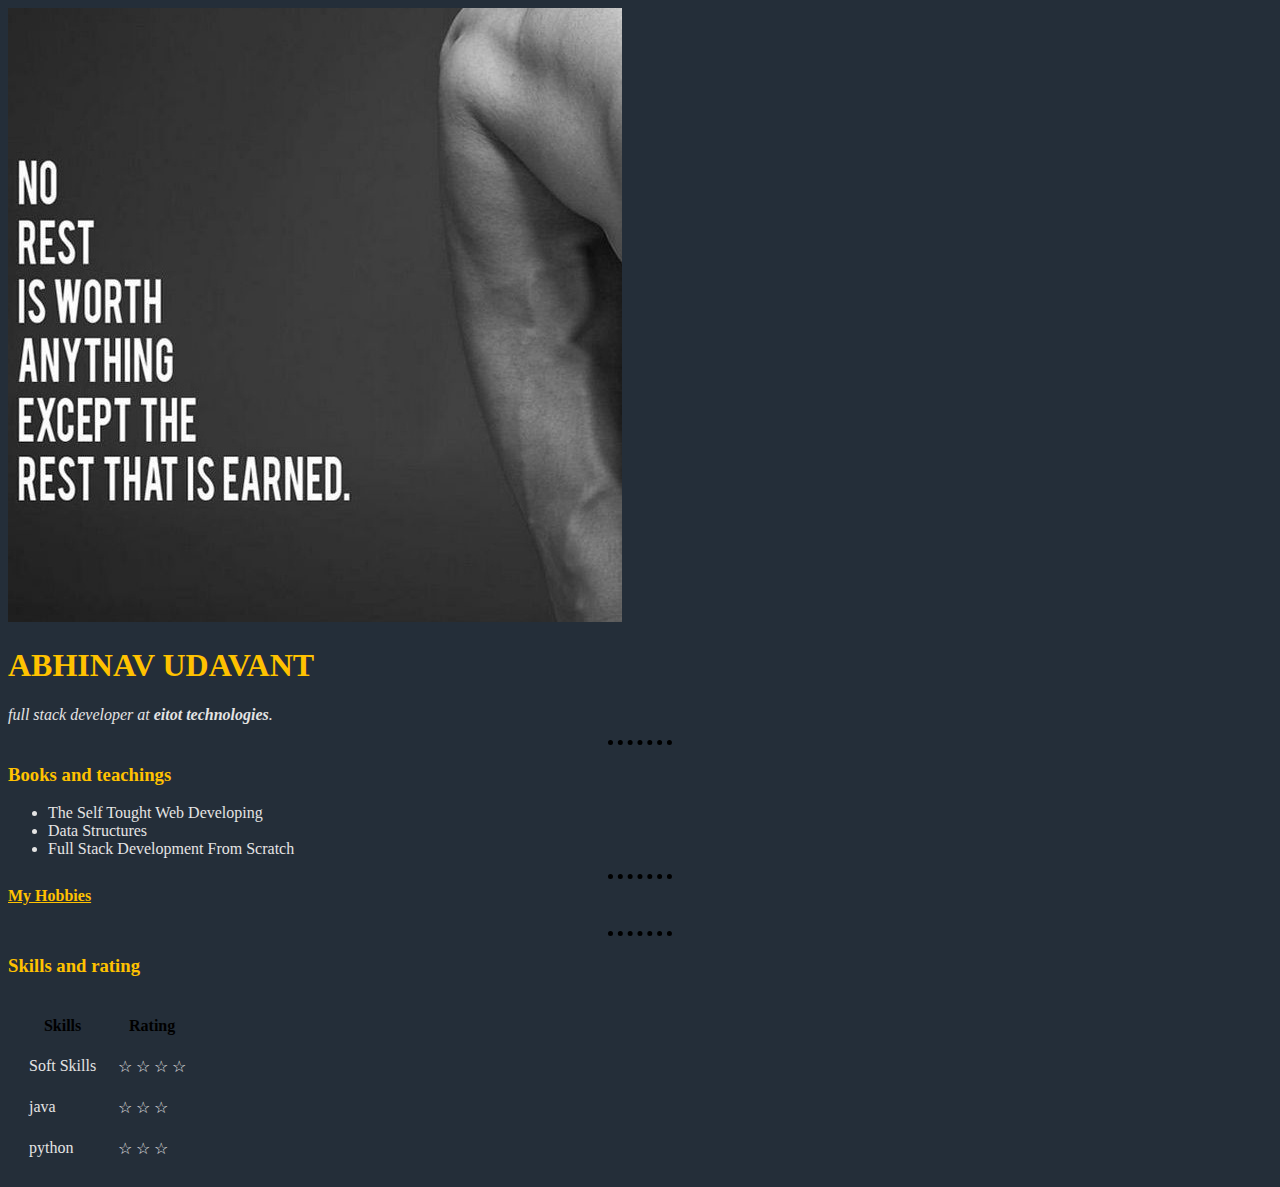
<file: index.html>
<!DOCTYPE html>
<html>

<head>
  <meta charset="utf-8">
  <title>Â Abhinav's Personal Site</title>
  <link rel="stylesheet" href="css/styles.css">
</head>

<body>
  <img src="images/wall Cropped.jpg" alt="profile picture">
  <h1>ABHINAV UDAVANT</h1>
  <p><em>full stack developer at <strong>eitot technologies</strong>.</em></p>
  <hr>
  <h3>Books and teachings</h3>
  <ul>
    <li>The Self Tought Web Developing </li>
    <li>Data Structures</li>
    <li>Full Stack Development From Scratch</li>
  </ul>
  <hr>
  <a href="hobbies.html"<h3><strong>My Hobbies</strong></h3></a>
  <br>
  <br>
  <hr>
<h3>Skills and rating</h3>
  <table cellspacing="20">
    <th><strong>Skills</strong></th>
    <th><strong>Rating</strong></th>
    <tr>
      <td>Soft Skills</td>
      <td>☆ ☆ ☆ ☆</td>
    </tr>
    <tr>
      <td>java</td>
      <td>☆ ☆ ☆</td>
    </tr>
    <tr>
      <td>python</td>
      <td>☆ ☆ ☆</td>
    </tr>
  </table>

</body>

</html>
</file>
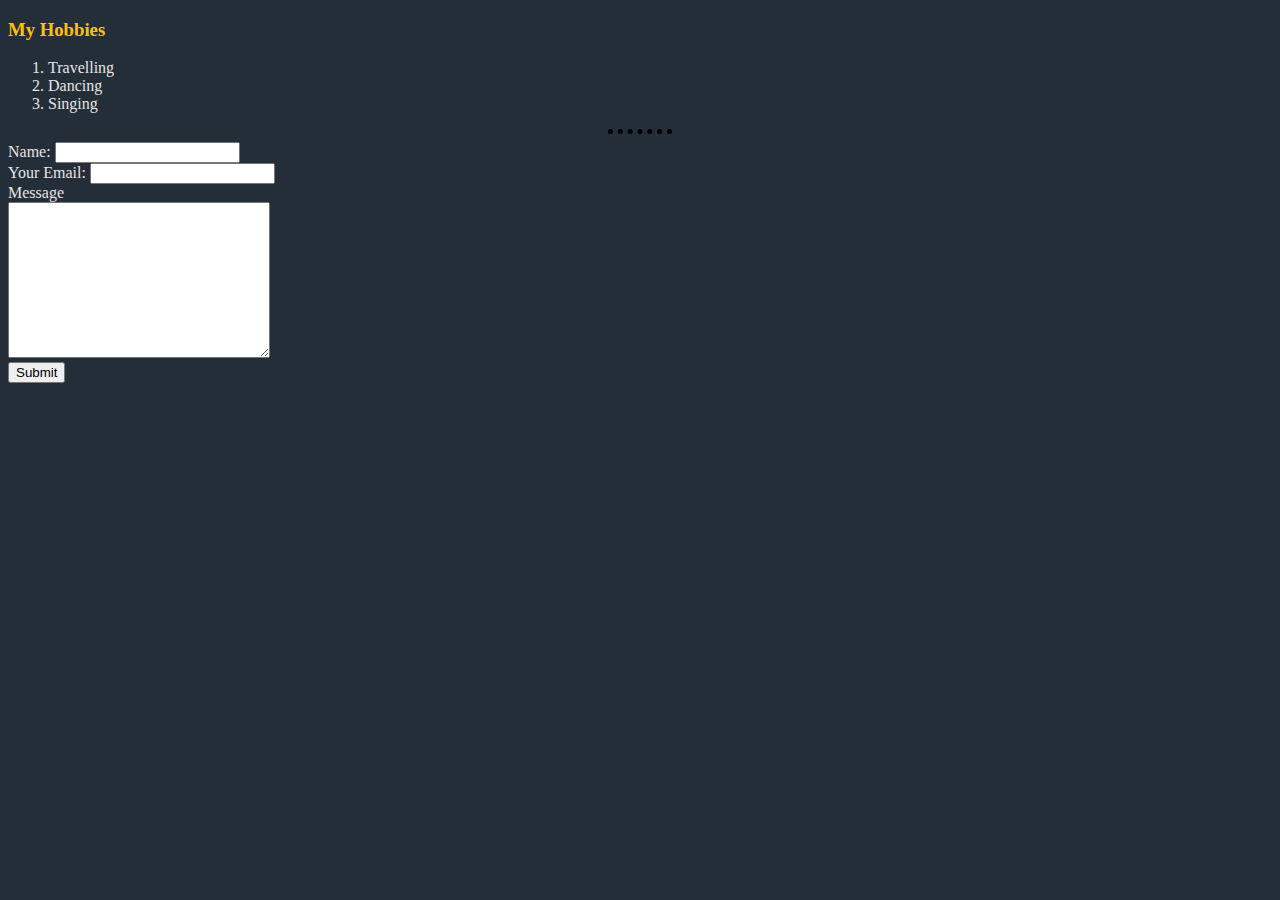
<file: hobbies.html>
<!DOCTYPE html>
<html lang="en" dir="ltr">
  <head>
    <meta charset="utf-8">
    <title>My Hobbies</title>
    <link rel="stylesheet" href="css/styles.css">
  </head>
  <body>
    <h3>My Hobbies</h3>
    <ol>
      <li>Travelling</li>
      <li>Dancing</li>
      <li>Singing</li>
    </ol>
    <hr>
    <form class="" action="mailto:audavant2@gmail.com" method="post">
      <label for="">Name:</label>
      <input type="text" name="" value=""><br>
      <label>Your Email:</label>
      <input type="email" name="" value=""><br>
      <label>Message</label><br>
      <textarea name="Your message" rows="10" cols="30"></textarea><br>
      <input type="submit" name="" >
    </form>
  </body>
</html>
</file>
<file: css/styles.css>
body {
  background-color: #242e39;
}

hr {
  border-style: none;
  border-top-style: dotted;
  border-color: black;
  border-width: 5px;
  width: 5%;

}

h3 {
  color: #ffc200;
}
h1 {
  color: #ffc200;
}
em {
  color: #e4e4e4;
}
ul {
  color: #e4e4e4;
}
a {
  color: #ffc200;
}
td {
  color: #e4e4e4;
}
ol {
  color: #e4e4e4;
}
label {
  color: #e4e4e4;
}
</file>
